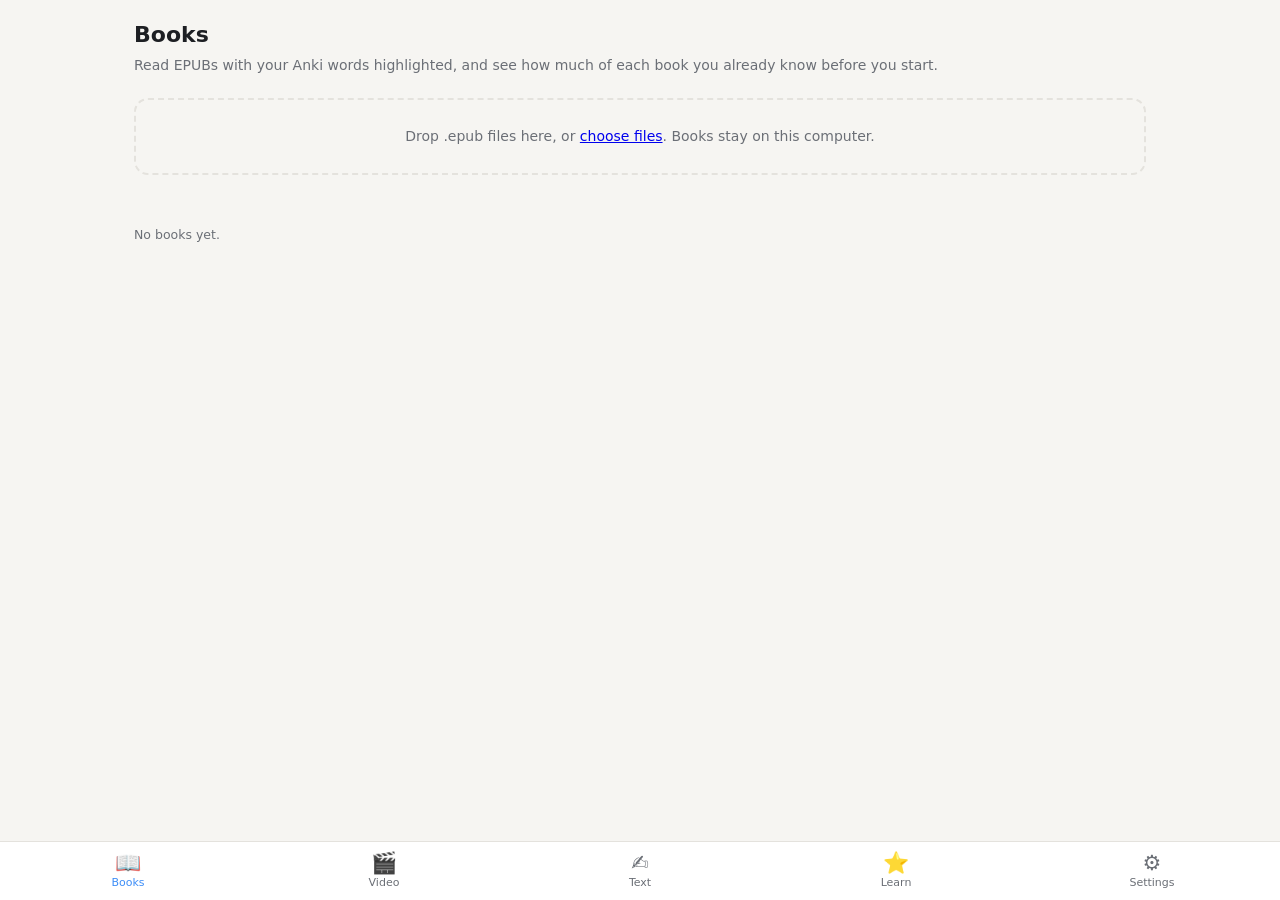
<file: pages/bulk.html>
<!doctype html>
<html><head><meta name="viewport" content="width=device-width,initial-scale=1,viewport-fit=cover"><meta charset="utf-8">
<script src="../web/frame-shim.js"></script><title>JP Reader — Bulk add</title><link rel="stylesheet" href="ui.css">
<style>
  td.w input{font-size:16px;min-width:90px}
  td.m input{min-width:180px}
  td.sen input{min-width:200px}
  tr.done{opacity:.45}
  .filters label{margin-right:12px}
  td.rk{color:var(--mute);white-space:nowrap}
</style><link rel="stylesheet" href="../web/frame.css"></head>
<body><div class="wrap">
  <h1>Bulk add cards</h1>
  <p class="sub">Paste Japanese text (an episode's subtitles, a chapter, lyrics…) or a list of words, pick what you want and send it to Anki in one go.</p>

  <div class="card">
    <div class="row" style="margin-bottom:8px">
      <label><input type="radio" name="mode" value="text" checked> Text — find the words in it</label>
      <label><input type="radio" name="mode" value="list"> Word list — one word per line</label>
    </div>
    <textarea id="input" placeholder="ここに日本語のテキストを貼り付けてください…"></textarea>
    <div class="row" style="margin-top:10px">
      <button class="btn" id="go">Find words</button>
      <span class="filters">Show:
        <label><input type="checkbox" data-st="0" checked> Not in Anki</label>
        <label><input type="checkbox" data-st="1"> New</label>
        <label><input type="checkbox" data-st="2"> Learning</label>
        <label><input type="checkbox" data-st="3"> Known</label>
      </span>
    </div>
    <div id="msg" class="status"></div>
  </div>

  <div class="card" id="results" hidden>
    <div class="row" style="justify-content:space-between">
      <h2 id="count" style="margin:0"></h2>
      <div class="row"><select id="sort" style="width:auto"><option value="count">Sort: most often in text</option><option value="rank">Sort: most common overall</option><option value="none">Sort: original order</option></select><button class="btn g" id="all">Select all</button><button class="btn g" id="none">None</button><button class="btn g" id="top">Top 20</button></div>
    </div>
    <table><thead><tr><th></th><th>Word</th><th>Reading</th><th>Meaning</th><th>Sentence</th><th>×</th><th>Rank</th><th>Status</th></tr></thead><tbody id="rows"></tbody></table>
    <div class="sticky">
      <div class="grid2">
        <div><label class="f">Deck</label><input type="text" id="deck"></div>
        <div><label class="f">Source <span class="hint">(saved on the card)</span></label><input type="text" id="source" value="Pasted text"></div>
      </div>
      <div class="row" style="margin-top:10px"><button class="btn" id="add" disabled>Add to Anki</button><button class="btn g" id="known" disabled>Mark known</button><span id="addMsg" class="status"></span></div>
      <div id="noSent" class="hint"></div>
    </div>
  </div>
</div>
<script src="api.js"></script>
<script src="bulk.js"></script>
</body></html>
</file>
<file: pages/ui.css>
:root{--bg:#f6f5f2;--card:#fff;--ink:#1d1f23;--mute:#6b6f76;--line:#e4e2dd;--blue:#3e8ef7;--red:#e5484d;--amber:#f5a524;--green:#2fb26b}
@media (prefers-color-scheme:dark){:root{--bg:#141518;--card:#1d1f23;--ink:#ececec;--mute:#9a9ea6;--line:#2e3137}}
*{box-sizing:border-box}
body{margin:0;background:var(--bg);color:var(--ink);font:14px/1.5 system-ui,-apple-system,"Segoe UI","Hiragino Sans","Noto Sans JP",sans-serif}
.wrap{max-width:980px;margin:0 auto;padding:28px 20px 60px}
h1{font-size:24px;margin:0 0 4px}h2{font-size:17px;margin:0 0 10px}
.sub{color:var(--mute);margin:0 0 22px}
.card{background:var(--card);border:1px solid var(--line);border-radius:12px;padding:18px;margin-bottom:16px}
label.f{display:block;font-weight:600;margin:12px 0 4px}
.hint{color:var(--mute);font-size:12.5px;font-weight:400}
input[type=text],input[type=number],input[type=password],select,textarea{width:100%;padding:8px 10px;border:1px solid var(--line);border-radius:8px;background:var(--bg);color:var(--ink);font:inherit}
textarea{min-height:160px;resize:vertical}
.btn{display:inline-flex;align-items:center;gap:6px;background:var(--blue);color:#fff;border:0;border-radius:8px;padding:8px 14px;font:inherit;font-weight:600;cursor:pointer}
.btn.g{background:transparent;color:var(--ink);border:1px solid var(--line)}
.btn:disabled{opacity:.5;cursor:default}
.row{display:flex;gap:10px;align-items:center;flex-wrap:wrap}
.grid2{display:grid;grid-template-columns:1fr 1fr;gap:14px}
@media (max-width:700px){.grid2{grid-template-columns:1fr}}
.ok{color:var(--green)}.bad{color:var(--red)}.warn{color:var(--amber)}
.chips{display:flex;flex-wrap:wrap;gap:6px}
.chip{border:1px solid var(--line);border-radius:999px;padding:4px 10px;cursor:pointer;user-select:none;background:var(--bg)}
.chip.on{background:var(--blue);border-color:var(--blue);color:#fff}
table{width:100%;border-collapse:collapse}
th,td{text-align:left;padding:7px 8px;border-bottom:1px solid var(--line);vertical-align:top}
th{font-size:12px;color:var(--mute);font-weight:600}
td input[type=text]{padding:4px 6px}
.pill{display:inline-block;font-size:11.5px;border-radius:9px;padding:1px 8px}
.s0{background:#e5484d22;color:var(--red)}.s1{background:#3e8ef722;color:var(--blue)}.s2{background:#f5a52422;color:#c47f00}.s3,.s4{background:#2fb26b22;color:var(--green)}
pre{background:var(--bg);border:1px solid var(--line);border-radius:8px;padding:10px;overflow:auto;max-height:360px;font-size:12px}
.status{min-height:20px;margin-top:8px}
.sticky{position:sticky;bottom:0;background:var(--card);border-top:1px solid var(--line);padding:12px 0 2px;margin-top:10px}
</file>
<file: web/frame.css>
/* Phone-friendly tweaks for the shared pages when they run inside the app. */
body{-webkit-text-size-adjust:100%}
.wrap{padding:18px 14px calc(30px + env(safe-area-inset-bottom))}
h1{font-size:22px}
.btn{min-height:38px}
input[type=text],input[type=number],select,textarea{font-size:16px} /* stops iOS zooming into fields */
table{display:block;overflow-x:auto;white-space:nowrap}
td{white-space:normal;min-width:70px}
@media (max-width:600px){
  .books{grid-template-columns:1fr!important}
  .book img,.book .nocover{width:74px!important;height:106px!important}
  .grid2{grid-template-columns:1fr}
  .titles{grid-template-columns:1fr!important}
  .chap{grid-template-columns:110px 1fr 46px!important}
  .bar{overflow-x:auto;gap:6px!important;padding:0 8px!important}
  .bar .t{display:none}
  .bar select{max-width:140px!important}
  .top{gap:6px!important}
  .top .stats#names{display:none}
}
</file>
